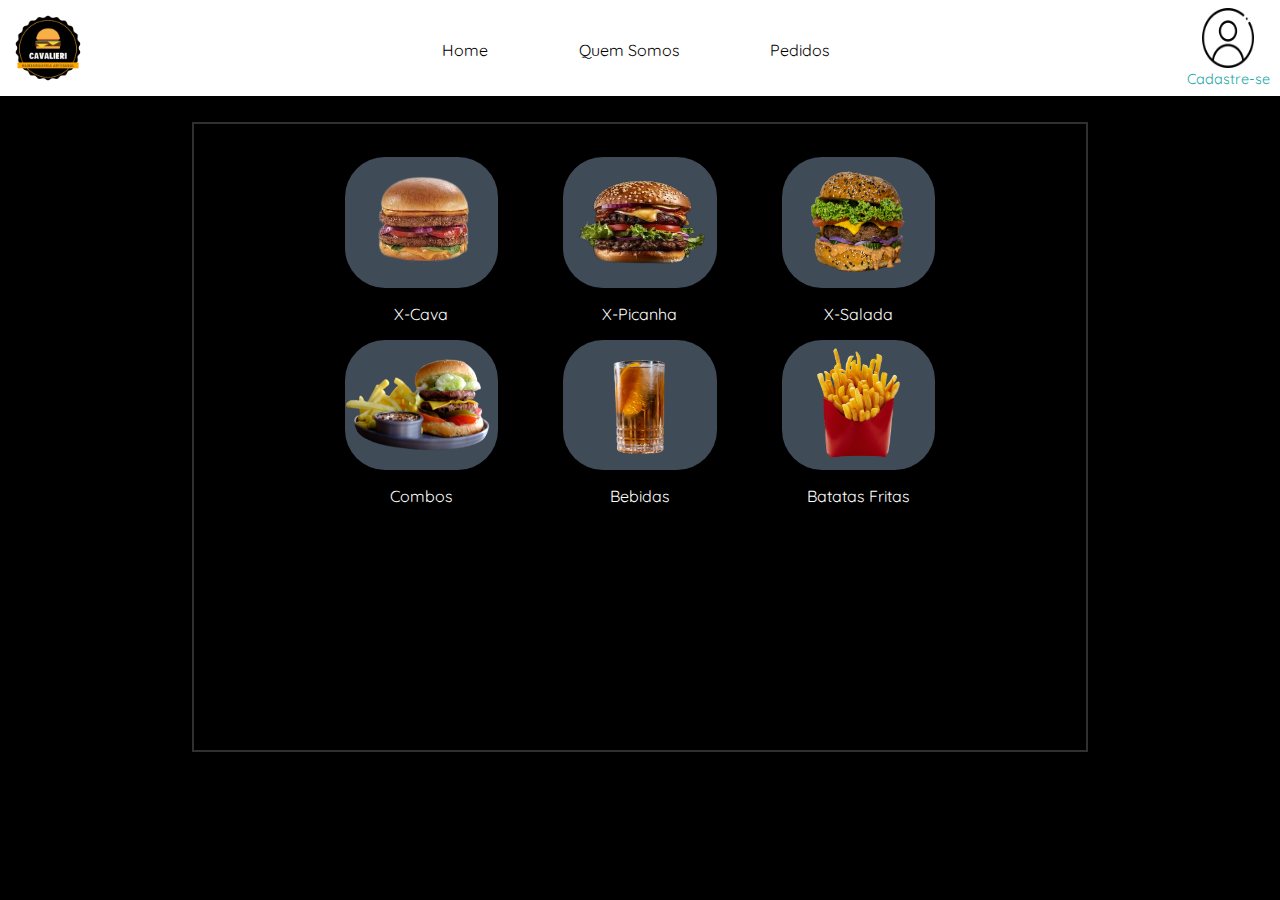
<file: src/views/index.html>
<!DOCTYPE html>
<html lang="pt-BR">

<head>
    <meta charset="UTF-8">
    <meta name="viewport" content="width=device-width, initial-scale=1.0">
    <title>Document</title>
    <link rel="stylesheet" href="/public/css/style.css">
    <link rel="stylesheet" href="/public/css/menu.css">
    <link rel="preconnect" href="https://fonts.googleapis.com">
    <link rel="preconnect" href="https://fonts.gstatic.com" crossorigin>
    <link href="https://fonts.googleapis.com/css2?family=Quicksand:wght@300..700&display=swap" rel="stylesheet">
</head>

<body>

    <body>
        <header>
            <div class="logo">
                <img src="/public/image/Logo_de_Hamburgueria_Artesanal-removebg-preview.png" alt="Logo">
            </div>
            <nav class="imenu">
                <ul id="menu">
                    <li><a href="/src/views/index.html">Home</a></li>
                    <li><a href="/src/views/quemSomos.html">Quem Somos</a></li>
                    <li><a href="/src/views/pedidos.html"> Pedidos</a></li>
                </ul>
            </nav>
            <div class="perfil">
                <img src="/public/image/do-utilizador (1).png" alt="" id="iperfil">
                <label for="iperfil"> <a href="/src/views/cadastro.html">Cadastre-se</a></label>
            </div>
        </header>

        <section class="container">
            <div class="linhaDeOpt">
                <div class="opcao-completa">
                    <div class="opcao">
                        <img src="/public/image/download-removebg-preview.png" alt="">
                    </div>
                    <p class="optText"> X-Cava</p>
                </div>
                <div class="opcao-completa">
                    <div class="opcao">
                        <img src="/public/image/images-removebg-preview.png" alt="">
                    </div>
                    <p class="optText"> X-Picanha</p>
                </div>
                <div class="opcao-completa">
                    <div class="opcao">
                        <img src="/public/image/amirali-mirhashemian-uhgJYtrO3fY-unsplash-Photoroom.png-Photoroom.png"
                            alt="">
                    </div>
                    <p class="optText">X-Salada </p>
                </div>
            </div>
            <div class="linhaDeOpt">
                <div class="opcao-completa">
                    <div class="opcao">
                        <img src="/public/image/kimia-zarifi-9V2YVX_Cojg-unsplash.png" alt="">
                    </div>
                    <p class="optText">Combos </p>
                </div>
                <div class="opcao-completa">
                    <div class="opcao">
                        <img src="/public/image/moritz-mentges-Z40sav8IYqQ-unsplash-Photoroom.png-Photoroom.png" alt="">

                    </div>
                    <p class="optText">Bebidas </p>
                </div>
                <div class="opcao-completa">
                    <div class="opcao">
                        <img src="/public/image/10001736-removebg-preview.png" alt="">

                    </div>
                    <p class="optText">Batatas Fritas</p>
                </div>
            </div>
        </section>

        </div>

    </body>

</html>
</file>
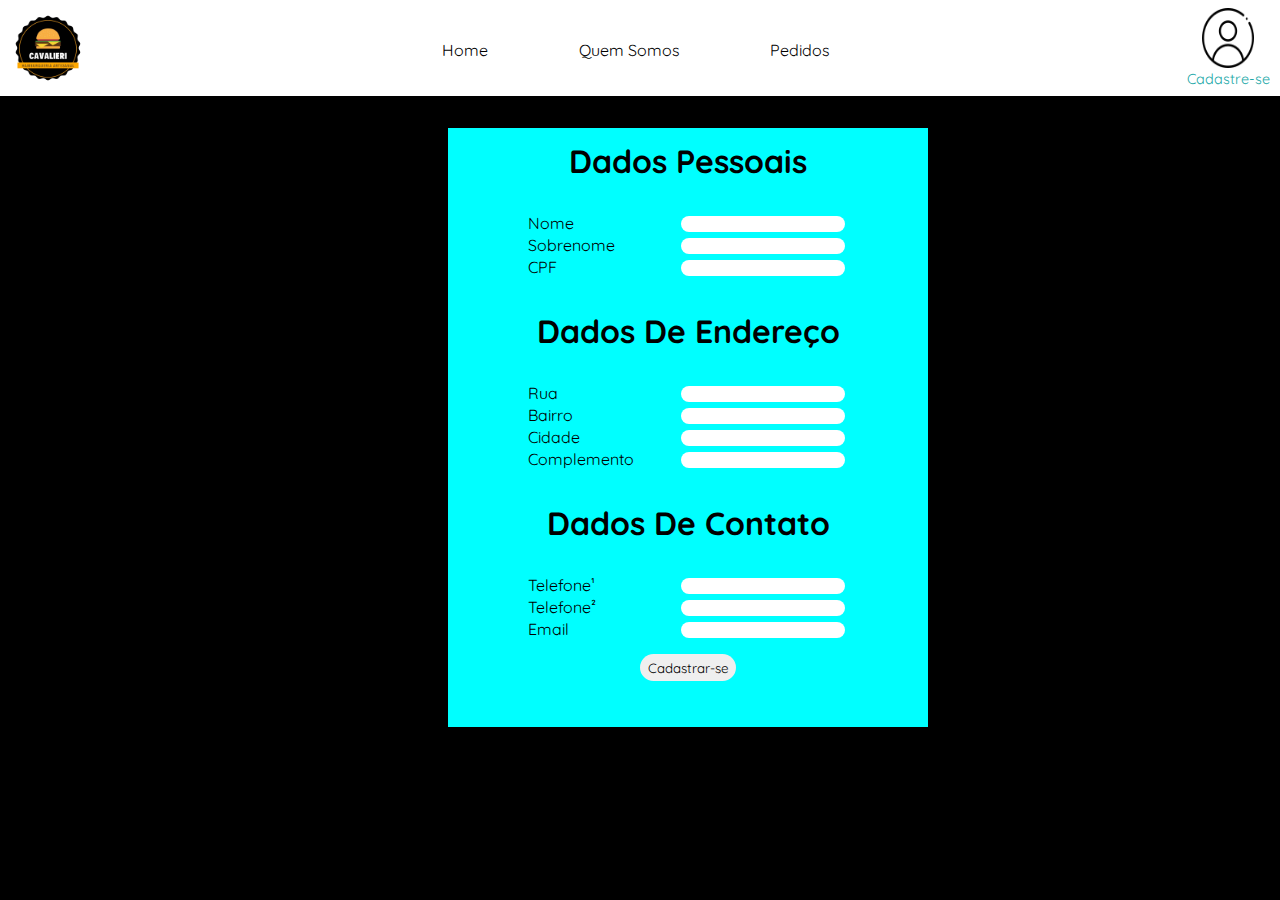
<file: src/views/cadastro.html>
<!DOCTYPE html>
<html lang="en">

<head>
    <meta charset="UTF-8">
    <meta name="viewport" content="width=device-width, initial-scale=1.0">
    <title>Cadastre-se</title>
    <link rel="stylesheet" href="/public/css/menu.css">
    <link rel="stylesheet" href="/public/css/cadastro.css">
    <link rel="preconnect" href="https://fonts.googleapis.com">
    <link rel="preconnect" href="https://fonts.gstatic.com" crossorigin>
    <link href="https://fonts.googleapis.com/css2?family=Quicksand:wght@300..700&display=swap" rel="stylesheet">
</head>

<body>
    <body>
        <header>
            <div class="logo">
                <img src="/public/image/Logo_de_Hamburgueria_Artesanal-removebg-preview.png" alt="Logo">
            </div>
            <nav class="imenu">
                <ul id="menu">
                    <li><a href="/src/views/index.html">Home</a></li>
                    <li><a href="/src/views/quemSomos.html">Quem Somos</a></li>
                    <li><a href="/src/views/pedidos.html"> Pedidos</a></li>
                </ul>
            </nav>
            <div class="perfil">
                <img src="/public/image/do-utilizador (1).png" alt="" id="iperfil">
                <label for="iperfil"> <a href="/src/views/cadastro.html">Cadastre-se</a></label>
            </div>
        </header>
    <section class="cadastro">
        <div class="tittletopic">
            <h1>
                Dados Pessoais
            </h1>
        </div>
        <form action="" autocomplete="off">
            <div class="etapa">
                <div class="linha">
                    <label for="name">Nome</label>
                    <input type="text" id="name" required>
                </div>
                <div class="linha">
                    <label for="sobrenome">Sobrenome</label>
                    <input type="text" id="sobrenome" required>
                </div>
                <div class="linha">
                    <label for="CPF">CPF</label>
                    <input type="text" id="CPF" required>
                </div>
            </div>
            <div class="tittletopic">
                <h1>
                    Dados De Endereço
                </h1>
            </div>
            <div class="etapa">
                <div class="linha">
                    <label for="rua">Rua</label>
                    <input type="text" id="rua" required>
                </div>
                <div class="linha">
                    <label for="bairro">Bairro</label>
                    <input type="text" id="bairro" required>
                </div>
                <div class="linha">
                    <label for="cidade">Cidade</label>
                    <input type="text" id="cidade" required>
                </div>
                <div class="linha">
                    <label for="Complemento">Complemento</label>
                    <input type="text" id="Complemento" required>
                </div>
            </div>
            <div class="tittletopic">
                <h1>
                    Dados De Contato
                </h1>
            </div>
            <div class="etapa">
                <div class="linha">
                    <label for="tel1">Telefone¹</label>
                    <input type="tel" id="tel1">
                </div>
                <div class="linha">
                    <label for="tel2">Telefone²</label>
                    <input type="tel" id="tel2">
                </div>
                <div class="linha">
                    <label for="email">Email</label>
                    <input type="email" id="email">
                </div>
                <div class="inputSubmit">
                    <input type="submit" value="Cadastrar-se" class="submit">
                </div>
            </div>


        </form>
    </section>

</body>

</html>
</file>
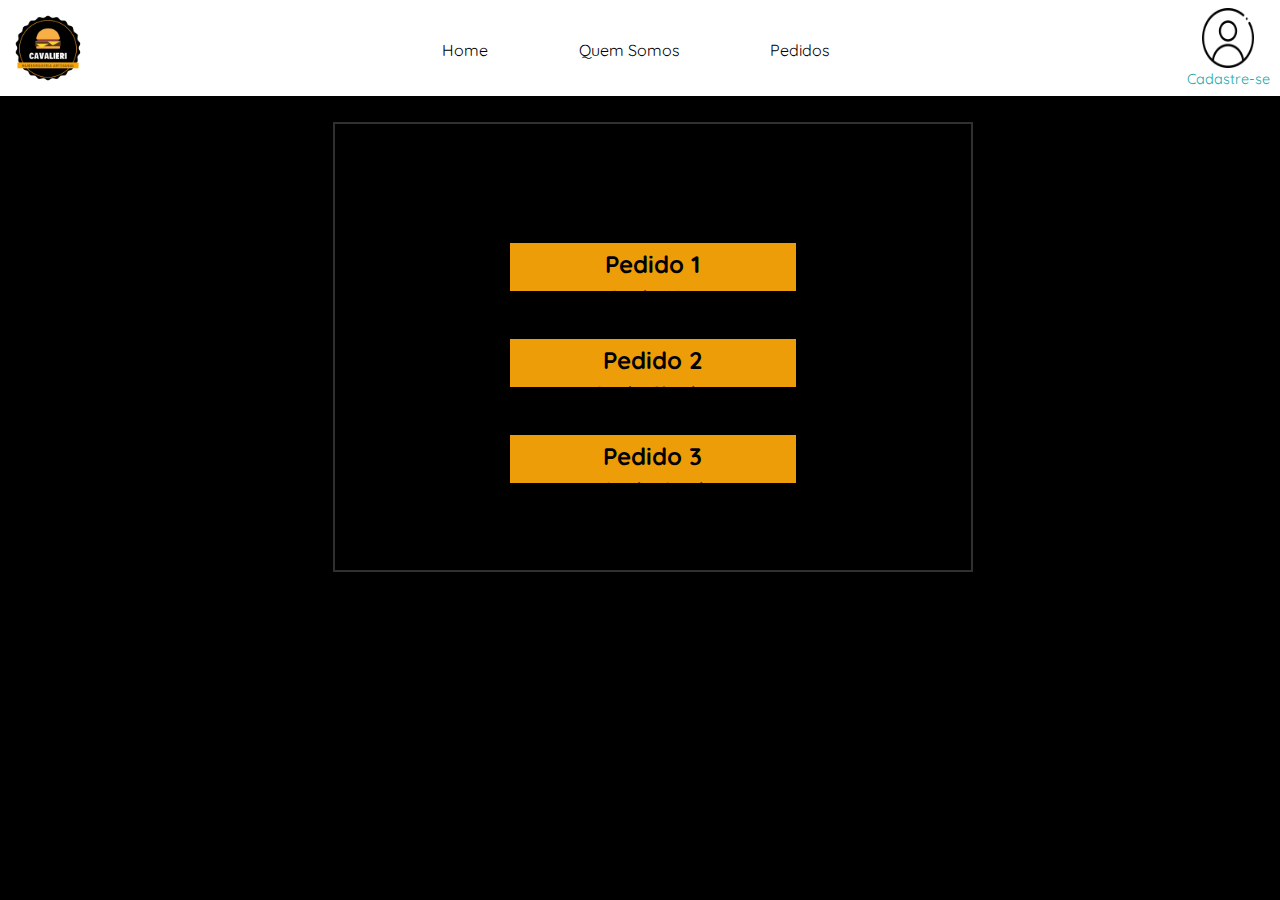
<file: src/views/peddos.html>
<!DOCTYPE html>
<html lang="pt-BR">

<head>
    <meta charset="UTF-8">
    <meta name="viewport" content="width=device-width, initial-scale=1.0">
    <title>
        Pedidos
    </title>
    <link rel="stylesheet" href="/public/css/menu.css">
    <link rel="stylesheet" href="/public/css/pedidos.css">
    <link rel="preconnect" href="https://fonts.googleapis.com">
    <link rel="preconnect" href="https://fonts.gstatic.com" crossorigin>
    <link href="https://fonts.googleapis.com/css2?family=Quicksand:wght@300..700&display=swap" rel="stylesheet">
</head>

<body>
    <header>
        <div class="logo">
            <img src="/public/image/Logo_de_Hamburgueria_Artesanal-removebg-preview.png" alt="Logo">
        </div>
        <nav class="imenu">
            <ul id="menu">
                <li><a href="/src/views/index.html">Home</a></li>
                <li><a href="/src/views/quemSomos.html">Quem Somos</a></li>
                <li><a href="/src/views/peddos.html"> Pedidos</a></li>
            </ul>
        </nav>
        <div class="perfil">
            <img src="/public/image/do-utilizador (1).png" alt="" id="iperfil">
            <label for="iperfil"> <a href="/src/views/cadastro.html">Cadastre-se</a></label>
        </div>
    </header>
    <section class="sectionPedidos">
        <div class="pedido">
            <h2>
                Pedido 1
            </h2>
            <h4>
                Combo Max
            </h4>
            <h4>
                R$60,00
            </h4>
            <p>
                Concluido
            </p>
        </div>
        <div class="pedido">
            <h2>
                Pedido 2
            </h2>
            <h4>
                Combo Simples
            </h4>
            <h4>
                R$45,00
            </h4>
            <p>
                Concluido
            </p>
        </div>
        <div class="pedido">
            <h2>
                Pedido 3
            </h2>
            <h4>
                Combo Casal
            </h4>
            <h4>
                R$120,00
            </h4>
            <p>
                A caminho, clique para rastrear a entrega
            </p>
        </div>
    </section>
</body>

</html>
</file>
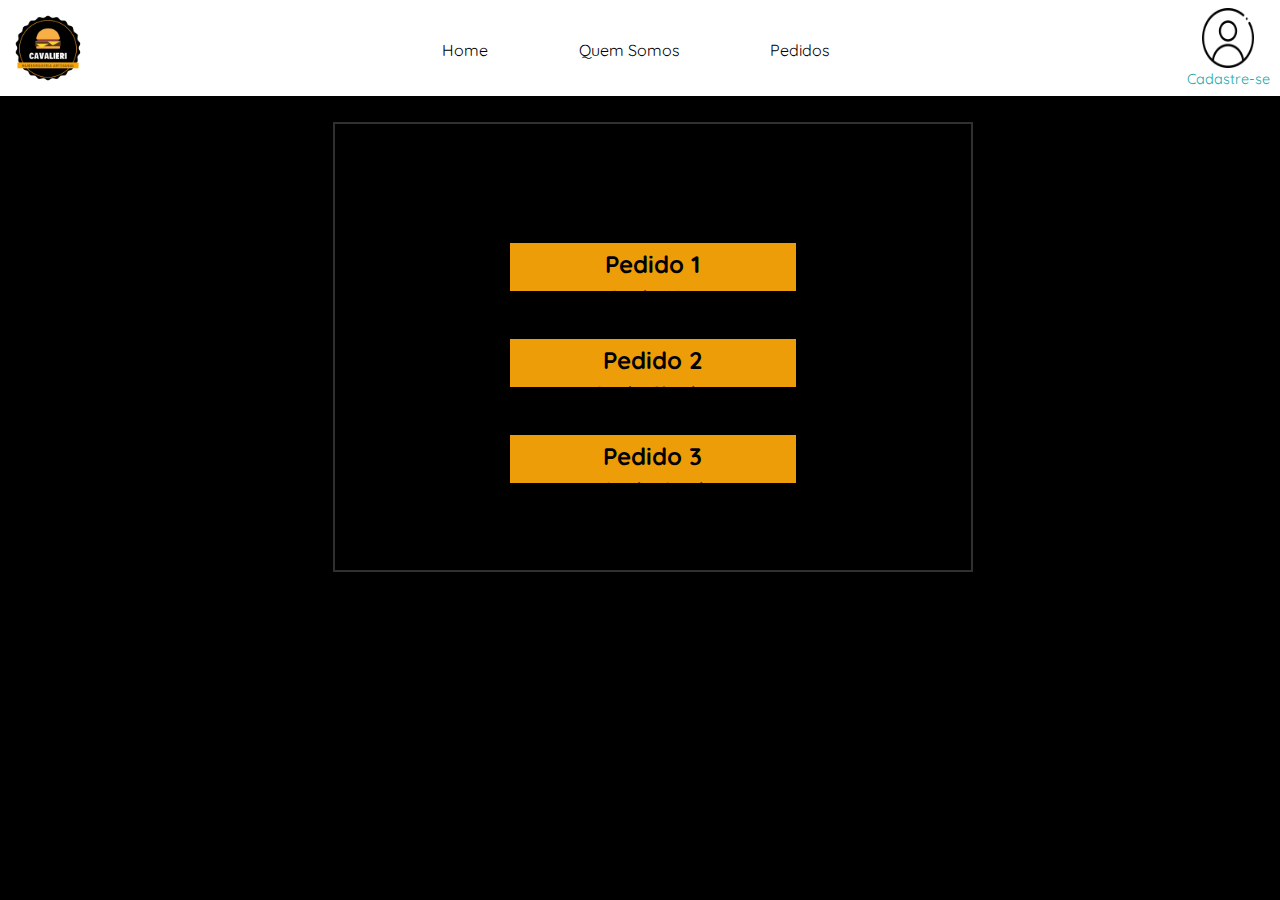
<file: src/views/pedidos.html>
<!DOCTYPE html>
<html lang="pt-BR">

<head>
    <meta charset="UTF-8">
    <meta name="viewport" content="width=device-width, initial-scale=1.0">
    <title>
        Pedidos
    </title>
    <link rel="stylesheet" href="/public/css/menu.css">
    <link rel="stylesheet" href="/public/css/pedidos.css">
    <link rel="preconnect" href="https://fonts.googleapis.com">
    <link rel="preconnect" href="https://fonts.gstatic.com" crossorigin>
    <link href="https://fonts.googleapis.com/css2?family=Quicksand:wght@300..700&display=swap" rel="stylesheet">
</head>

<body>
    <header>
        <div class="logo">
            <img src="/public/image/Logo_de_Hamburgueria_Artesanal-removebg-preview.png" alt="Logo">
        </div>
        <nav class="imenu">
            <ul id="menu">
                <li><a href="/src/views/index.html">Home</a></li>
                <li><a href="/src/views/quemSomos.html">Quem Somos</a></li>
                <li><a href="/src/views/pedidos.html"> Pedidos</a></li>
            </ul>
        </nav>
        <div class="perfil">
            <img src="/public/image/do-utilizador (1).png" alt="" id="iperfil">
            <label for="iperfil"> <a href="/src/views/cadastro.html">Cadastre-se</a></label>
        </div>
    </header>
    <section class="sectionPedidos">
        <div class="pedido">
            <h2>
                Pedido 1
            </h2>
            <h4>
                Combo Max
            </h4>
            <h4>
                R$60,00
            </h4>
            <p>
                Concluido
            </p>
        </div>
        <div class="pedido">
            <h2>
                Pedido 2
            </h2>
            <h4>
                Combo Simples
            </h4>
            <h4>
                R$45,00
            </h4>
            <p>
                Concluido
            </p>
        </div>
        <div class="pedido">
            <h2>
                Pedido 3
            </h2>
            <h4>
                Combo Casal
            </h4>
            <h4>
                R$120,00
            </h4>
            <p>
                A caminho, clique para rastrear a entrega
            </p>
        </div>
    </section>
</body>

</html>
</file>
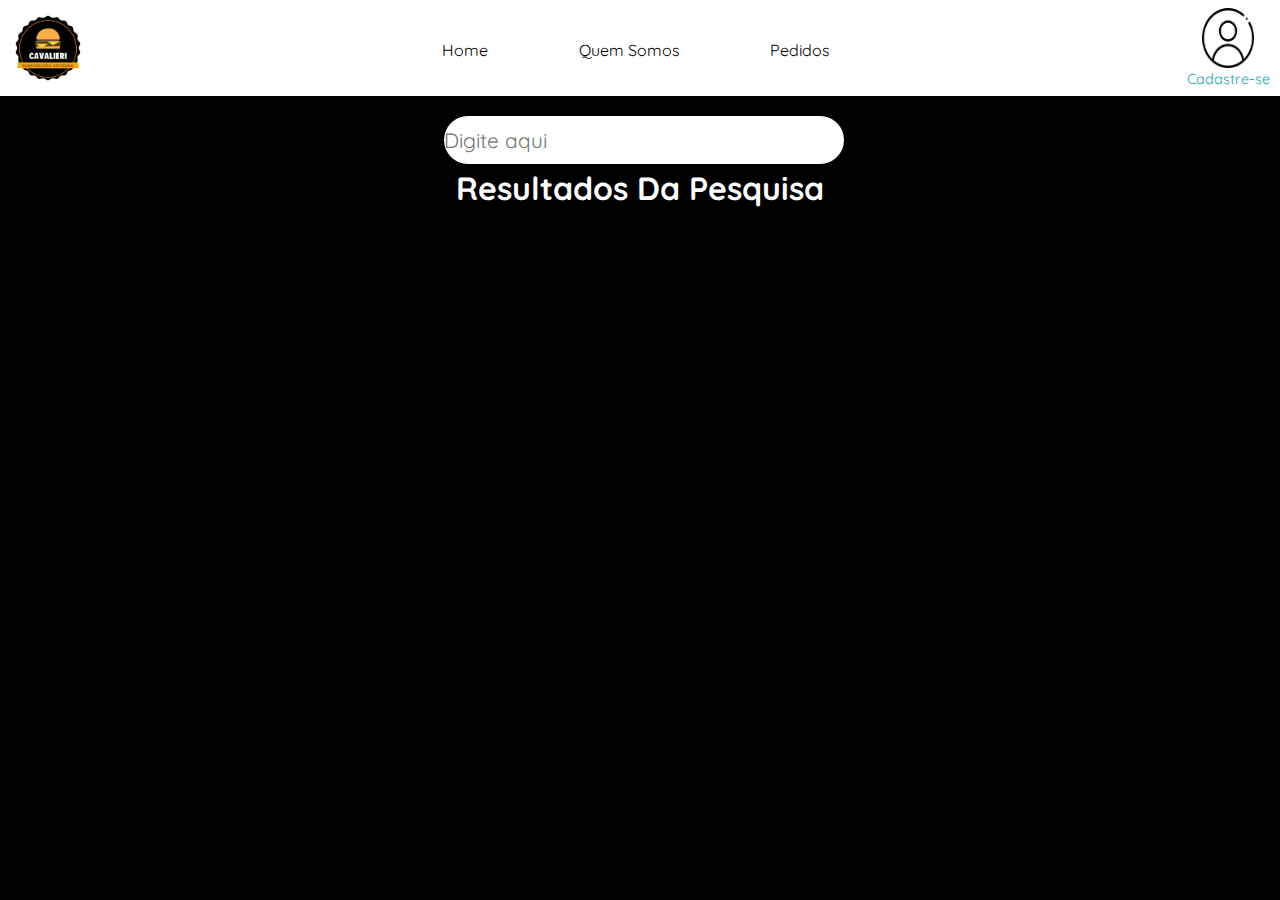
<file: src/views/pesquisa.html>
<!DOCTYPE html>
<html lang="en">

<head>
    <meta charset="UTF-8">
    <meta name="viewport" content="width=device-width, initial-scale=1.0">
    <title>Pesquisa</title>
    <link rel="stylesheet" href="/public/css/menu.css">
    <link rel="stylesheet" href="/public/css/pesquisa.css">
    <link rel="preconnect" href="https://fonts.googleapis.com">
    <link rel="preconnect" href="https://fonts.gstatic.com" crossorigin>
    <link href="https://fonts.googleapis.com/css2?family=Quicksand:wght@300..700&display=swap" rel="stylesheet">
</head>

<body>
    <header>
        <div class="logo">
            <img src="/public/image/Logo_de_Hamburgueria_Artesanal-removebg-preview.png" alt="Logo">
        </div>
        <nav class="imenu">
            <ul id="menu">
                <li><a href="/src/views/index.html">Home</a></li>
                <li><a href="/src/views/quemSomos.html">Quem Somos</a></li>
                <li><a href="/src/views/pedidos.html"> Pedidos</a></li>
            </ul>
        </nav>
        <div class="perfil">
            <img src="/public/image/do-utilizador (1).png" alt="" id="iperfil">
            <label for="iperfil"> <a href="/src/views/cadastro.html">Cadastre-se</a></label>
        </div>
    </header>
    <section>
        <div class="buscas">
            <div>
                <input type="text" placeholder="Digite aqui" required pattern="[A-Za-z\s]{3,}">
            </div>
            <div>
                <h1>
                    Resultados Da Pesquisa
                </h1>
            </div>

        </div>
        <div class="resultados-container">
            <div class="itens"></div>
            <div class="itens"></div>
            <div class="itens"></div>
        </div>
    </section>

 <script>
    const input = document.querySelector('.buscas input');
    const itens = document.querySelectorAll('.itens');

    input.addEventListener('input', function() {
      if (input.validity.valid) {
        itens.forEach(item => {
          item.style.display = 'block'; // Exibe as divs
          item.style.backgroundColor = '#FFEB3B'; // Fundo amarelo
        });
      } else {
        itens.forEach(item => {
          item.style.display = 'none'; // Esconde as divs
        });
      }
    });
  </script>

</body>

</html>
</file>
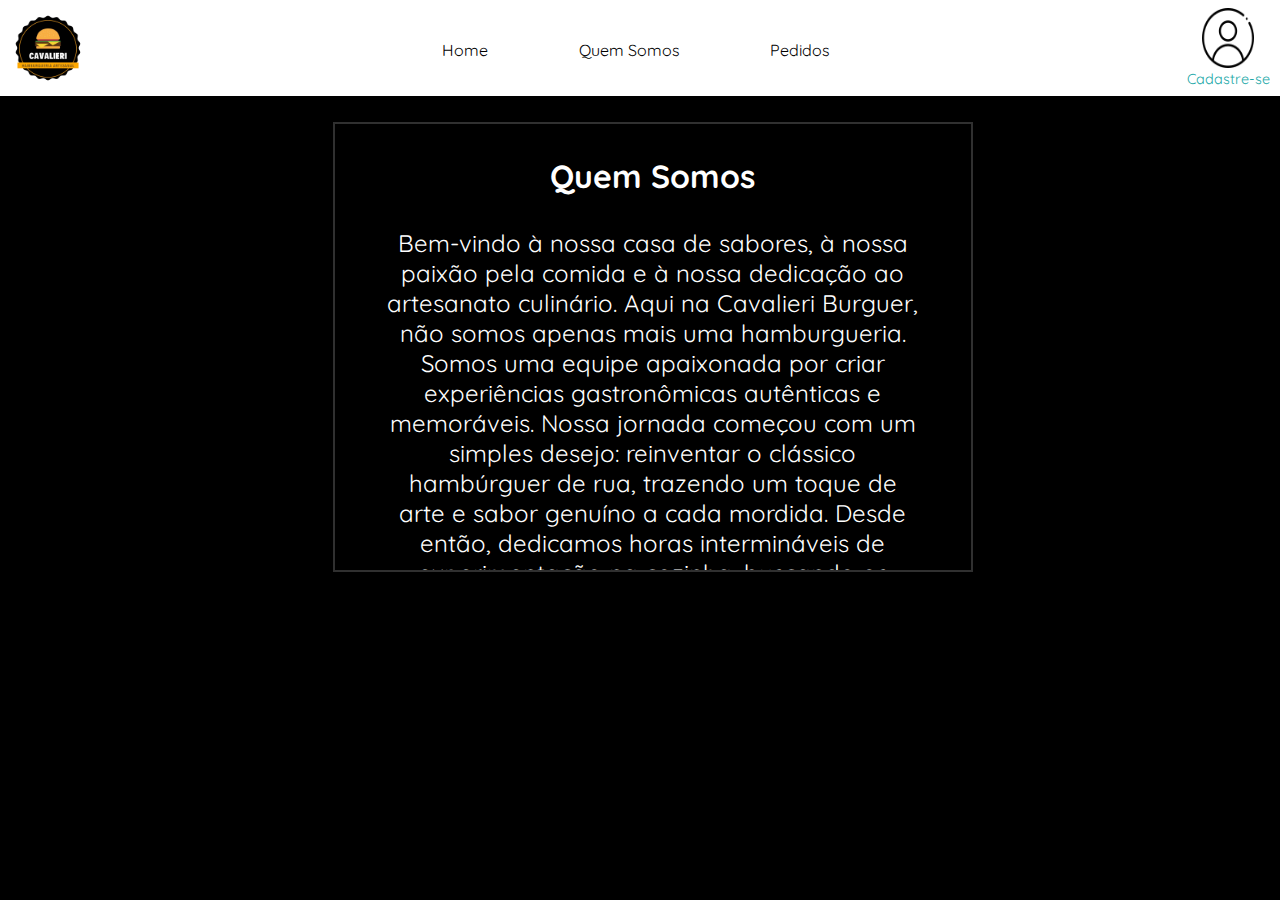
<file: src/views/quemSomos.html>
<!DOCTYPE html>
<html lang="en">

<head>
    <meta charset="UTF-8">
    <meta name="viewport" content="width=device-width, initial-scale=1.0">
    <title>Quem Somos</title>
    <link rel="stylesheet" href="/public/css/menu.css">
    <link rel="stylesheet" href="/public/css/quemSomos.css">
    <link rel="preconnect" href="https://fonts.googleapis.com">
    <link rel="preconnect" href="https://fonts.gstatic.com" crossorigin>
    <link href="https://fonts.googleapis.com/css2?family=Quicksand:wght@300..700&display=swap" rel="stylesheet">
</head>

<body>
    <body>
        <header>
            <div class="logo">
                <img src="/public/image/Logo_de_Hamburgueria_Artesanal-removebg-preview.png" alt="Logo">
            </div>
            <nav class="imenu">
                <ul id="menu">
                    <li><a href="/src/views/index.html">Home</a></li>
                    <li><a href="/src/views/quemSomos.html">Quem Somos</a></li>
                    <li><a href="/src/views/pedidos.html"> Pedidos</a></li>
                </ul>
            </nav>
            <div class="perfil">
                <img src="/public/image/do-utilizador (1).png" alt="" id="iperfil">
                <label for="iperfil"> <a href="/src/views/cadastro.html">Cadastre-se</a></label>
            </div>
        </header>
    <section class="quemSomos">
        <h1>Quem Somos</h1>
        <p>
            Bem-vindo à nossa casa de sabores, à nossa paixão pela comida e à nossa dedicação ao artesanato culinário.
            Aqui na Cavalieri Burguer, não somos apenas mais uma hamburgueria. Somos uma equipe apaixonada por criar
            experiências gastronômicas autênticas e memoráveis.
            Nossa jornada começou com um simples desejo: reinventar o clássico hambúrguer de rua, trazendo um toque de
            arte e sabor genuíno a cada mordida. Desde então, dedicamos horas intermináveis de experimentação na
            cozinha, buscando os ingredientes mais frescos e de qualidade superior para cada receita que servimos.
            Mas nossa história vai além dos hambúrgueres. Somos uma comunidade de amantes da comida, que valoriza a
            criatividade, a inovação e o compromisso com a excelência. Cada membro da nossa equipe traz consigo uma
            paixão única pela culinária, contribuindo para a diversidade de sabores que oferecemos em nosso cardápio.
            No coração da nossa filosofia está o respeito pela tradição e a celebração da culinária artesanal.
            Acreditamos em honrar as raízes do hambúrguer enquanto exploramos novas combinações de sabores e técnicas
            culinárias. Cada hambúrguer que servimos é uma homenagem à história do hambúrguer e à nossa visão de um
            futuro onde a comida é mais do que uma necessidade, é uma experiência para ser compartilhada e apreciada.
            Quando você nos visita, não está apenas saboreando um hambúrguer; está experimentando a essência da nossa
            paixão, o resultado de anos de dedicação e amor pela culinária. Agradecemos por fazer parte da nossa jornada
            e esperamos que cada mordida o transporte para um mundo de sabor e alegria.
            Bem-vindo à família Cavalieri Burguer.
        </p>
    </section>
</body>

</html>
</file>
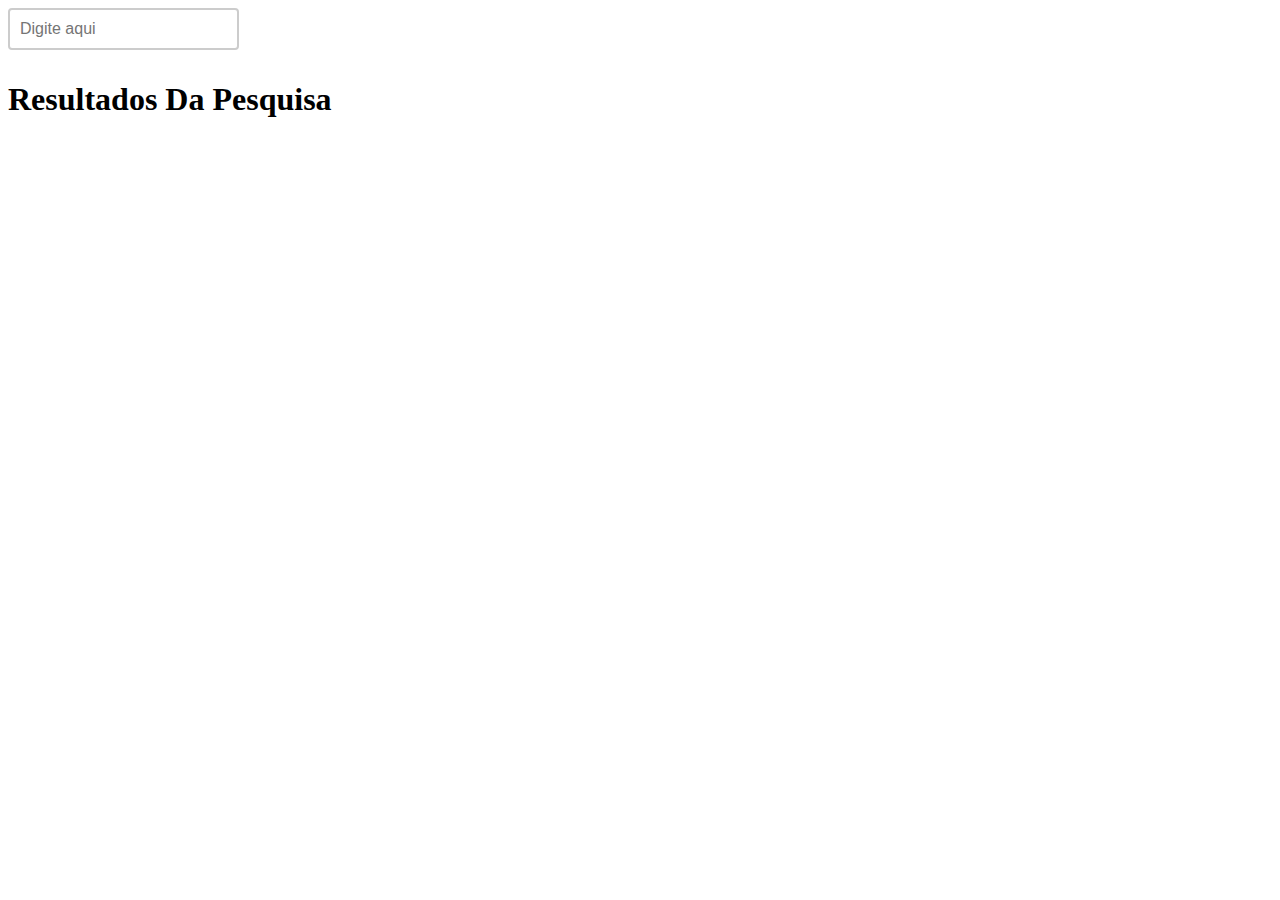
<file: src/views/teste.html>
<!DOCTYPE html>
<html lang="en">
<head>
<meta charset="UTF-8">
<meta name="viewport" content="width=device-width, initial-scale=1.0">
<title>Validação e Exibição de Divs</title>
<style>
  .itens {
    padding: 20px;
    background-color: #f0f0f0; /* Cor de fundo padrão */
    border: 1px solid #ccc;
    margin-bottom: 10px;
    display: none; /* Escondido por padrão */
    transition: background-color 0.3s ease, display 0.3s ease; /* Transição suave */
  }

  .buscas input {
    padding: 10px;
    border: 2px solid #ccc;
    border-radius: 4px;
    font-size: 16px;
    margin-bottom: 10px;
  }
</style>
</head>
<body>
  <section>
    <div class="buscas">
      <div>
        <input type="text" placeholder="Digite aqui" required pattern="[A-Za-z\s]{3,}">
      </div>
      <div>
        <h1>Resultados Da Pesquisa</h1>
      </div>
    </div>
    <div class="resultados-container">
      <div class="itens"></div>
      <div class="itens"></div>
      <div class="itens"></div>
    </div>
  </section>

  <script>
    const input = document.querySelector('.buscas input');
    const itens = document.querySelectorAll('.itens');

    input.addEventListener('input', function() {
      if (input.validity.valid) {
        itens.forEach(item => {
          item.style.display = 'block'; // Exibe as divs
          item.style.backgroundColor = '#FFEB3B'; // Fundo amarelo
        });
      } else {
        itens.forEach(item => {
          item.style.display = 'none'; // Esconde as divs
        });
      }
    });
  </script>
</body>
</html>
</file>
<file: public/css/style.css>
* {
    margin: 0;
    padding: 0;
    box-sizing: border-box;
    font-family: "Quicksand", sans-serif;
}

body {
    background-color: black;
}

.container {
    margin: 2% 15% 0;
    width: 70%;
    height: 70vh;
    border: solid 2px #ffffff30;
    display: flex;
    flex-direction: column;
    align-items: center;
    padding: 2%;
}

.container .opcao {
    background-color: rgb(63, 75, 87);
    /* border: solid 3px white; */
    height: 100%;
    border-radius: 40px;
    margin: 0.5rem;
    text-align: center;
    transition: 0.04s ease;
    width: 70%;
}

.container .opcao :hover {
    border-radius: 40px;
    background-color: #ed9d07;
    width: 100%;
}

.linhaDeOpt {
    display: flex;
    align-items: center;
    justify-content: center;
    /* height: 50%; */
    /* margin-bottom: 0.5rem; */
    width: 100%;
    /* border: solid white; */

}

.opcao img {
    height: 7.9rem;
    border-radius: 40px;
    width: 100%;
    transition: ease-in-out 0.5s;

}
.optText{
    margin: 0.5rem 0 0.5rem 0;
    /* border: solid white; */
    color: white;
    text-align: center;
    width: 100%'';
}
.opcao-completa{
    width: 26%;
    /* border: solid white; */
    display: flex;
    flex-direction: column;
    align-items: center;
}


@media (max-width: 1180px) {
    .linhaDeOpt .opcao{
        width: 100%;
        /* margin: auto 30%; */
    }
    .opcao-completa{
        margin-left: 2rem;
    }
    }
  @media (min-width: 1743px) {
    .container{
        padding: 4.5%;
    }
  }
  @media (min-width: 1927px) {
    .container{
        padding: 7%;
    }
  }
</file>
<file: public/css/menu.css>
* {
    margin: 0;
    box-sizing: border-box;
    font-family: "Quicksand", sans-serif;
}

body {
    background-color: black;
}

header {
    height: 6rem;
    background-color: white;
    display: flex;
}

.imenu li {
    display: inline;
    margin: 2rem;
    /* border: solid; */
}

.imenu a {
    text-decoration: none;
    color: black;
    padding: 0.7rem;
    background-color: transparent;
    /* border: solid; */
    transition: 0.7s;
}

.imenu a:hover {
    background-color: #ed9d0760;
}

.perfil {
    display: flex;
    flex-direction: column;
    width: 6.5rem;
    align-items: center;
    padding: 0.5rem;
    font-family: "Quicksand", sans-serif;
}

.perfil a {
    text-decoration: none;
    font-size: 0.9rem;
    color: rgb(32, 168, 168);
    transition: 0.5s;
}

.perfil a:hover {
    color: rgb(0, 255, 170);
}

.perfil img {
    width: 3.2rem;
    height: 4rem;
}

nav {
    padding: 2.5rem;
    text-align: center;
    margin: auto;
}

.logo img {
    width: 6rem;
    height: 6rem;
}
</file>
<file: public/css/cadastro.css>
* {
    margin: 0;
    padding: 0;
    box-sizing: border-box;
    font-family: "Quicksand", sans-serif;
    outline: none;
}

.cadastro {
    /* border-radius: 250px; */
    /* border: solid white; */
    width: 30rem;
    /* height: 63vh; */
    margin: 2rem 35%;
    background-color: aqua;
    padding: 1% 3% 0;
}

.tittletopic {
    text-align: center;
}

.container {
    border: solid white;
    margin-left: 35rem;
    height: 5rem;
    /* width: 20em; */

}

.etapa {
    display: flex;
    flex-direction: column;
    justify-content: space-between;
    margin: 2rem 16rem;
}

.linha {
    width: 20rem;
    display: flex;
    justify-content: space-between;
}

section input {
    padding: 0 1% 0 1%;
    margin: 3px;
    border-radius: 3rem;
    border: none;
}

.submit {
    width: 30%;
    height: 3vh;
    transition: all 0.35s;
    /* background-color: red; */

}
.submit:hover{
    background-color: yellow;
}



.inputSubmit {
    display: flex;
    align-items: center;
    justify-content: center;
    text-align: center;
    height: 6vh;
}

form {
    display: flex;
    align-items: center;
    justify-content: center;
    flex-direction: column;
}

@media (max-width: 1107px) {
    .cadastro {
        margin-left: 30%;
    }
}

@media (min-width: 1765px) {
    .cadastro {
        margin-left: 41%;
    }
}
</file>
<file: public/css/pedidos.css>
*{
    margin: 0;
    padding: 0;
    box-sizing: border-box; 

}
.sectionPedidos{
    width: 50%;
    border: solid 2px #ffffff30;
    /* background-color: brown; */
    height: 50vh;
    margin: 2% 26%;
    overflow: auto;
    display: flex;
    flex-direction: column;
    align-items: center;
    justify-content: center;
    padding: 2rem 0 0;
    font-family: "Quicksand", sans-serif;
}
.pedido{
    width:  17.87rem;
    /* border: solid white; */
    margin: 1.5rem 0;
    background-color: rgb(237, 157, 7);
    /* background-color: aquas; */
    text-align: center;
    /* height: 100vh; */
    transition: 0.7s;
    overflow: hidden;
    height:3rem;
}
.pedido h2,h4,p{
    margin: 2.3% 0;
}
.pedido p{
    font-size: 0.8em;
}
.pedido:hover{
    transform: scale(1.1);
    height: 12rem;
    cursor:pointer;
}
</file>
<file: public/css/pesquisa.css>
* {
    margin: 0;
    padding: 0;
    box-sizing: border-box;
}

h1 {
    color: white;
}
.buscas{
    display: flex;
    flex-direction: column;
    align-items: center;
    margin: 1rem;
}
input{
    width: 25rem;
    height: 3rem;
    outline: none;
    border: 0;
    margin: 1%;
    font-size: 1.3em;
    border-radius: 3rem;
}
.resultados-container {
    /* border: solid white; */
    display: flex;
    align-items: center;
    justify-content: center;
}

.itens {
    height: 15vh;
    border: solid white;
    width: 10%;
    margin: 1%;
    display: none;
}
</file>
<file: public/css/quemSomos.css>
* {
    margin: 0;
    padding: 0;
    box-sizing: border-box;
    font-family: "Quicksand", sans-serif;
}

body {
    background-color: black;
}

p {
    color: white;
}

.quemSomos {
    width: 50%;
    border: solid 2px #ffffff30;
    margin: 2% 26%;
    height: 50vh;
    text-align: center;
    padding: 1rem 1rem;
    overflow: auto;
}

.quemSomos h1 {
    color: white;
    margin: 1rem;

}

.quemSomos p {
    font-size: 1.5rem;
    margin: 2rem;
}
</file>
